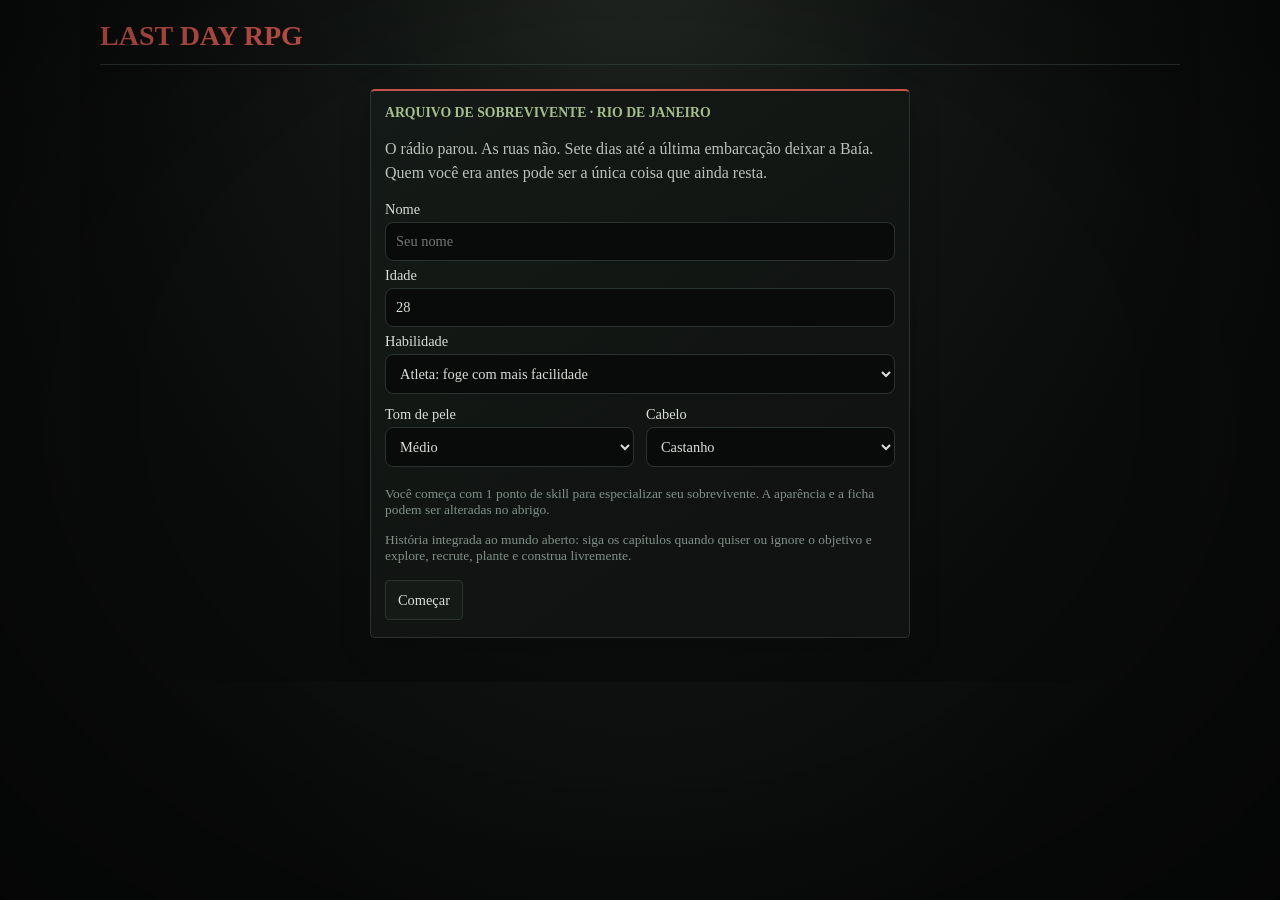
<file: index.html>
<!DOCTYPE html>
<html lang="pt-BR">
<head>
<meta charset="UTF-8">
<meta name="viewport" content="width=device-width, initial-scale=1, viewport-fit=cover">
<title>Last Day RPG</title>
<link rel="stylesheet" href="css/base.css">
<link rel="stylesheet" href="css/mapa.css">
<link rel="stylesheet" href="css/personagem.css">
<link rel="stylesheet" href="css/interface.css">
<link rel="stylesheet" href="css/atmosfera.css">
</head>
<body>
<div class="cab">
  <div><h1>LAST DAY RPG</h1><div class="pequeno" id="sub"></div></div>
  <div class="acoes-cabecalho"><button id="btn-salvar" data-acao="salvar">Salvar</button><button id="btn-novo" class="perigo" data-acao="novo">Novo jogo</button></div>
</div>
<div id="app"></div>
<div id="overlay" class="overlay" hidden></div>

<script src="js/core.js"></script>
<script src="js/dados.js"></script>
<script src="js/expansao.js"></script>
<script src="js/personagem.js"></script>
<script src="js/mundo.js"></script>
<script src="js/grupo.js"></script>
<script src="js/missoes.js"></script>
<script src="js/combate.js"></script>
<script src="js/menu.js"></script>
<script src="js/interface.js"></script>
<script src="js/main.js"></script>
</body>
</html>
</file>
<file: css/base.css>
/* Base: tema, tipografia, layout e controles. */
/* Paleta, tipografia e reset */
:root{--fundo:#090b0a;--painel:#111513;--borda:#29332f;--texto:#d8ded8;--apagado:#82908a;--destaque:#a5bf8b;--perigo:#c65349;--alerta:#c99b56;--info:#7296a0;color-scheme:dark;padding-top:env(safe-area-inset-top,0px);padding-bottom:env(safe-area-inset-bottom,0px)}
*{box-sizing:border-box}
html,body{margin:0;min-height:100%;background:radial-gradient(ellipse at 50% -25%,#252a25 0,#111513 38%,#090b0a 78%);color:var(--texto);font-family:"Bahnschrift","Arial Narrow",Georgia,serif}
body{max-width:1120px;margin:0 auto;padding:20px}
h1{margin:0;font-size:1.75rem;color:#c65349;letter-spacing:0;font-family:Georgia,serif}
h2{margin:0 0 8px;font-size:.86rem;color:var(--destaque);text-transform:uppercase;letter-spacing:0}
/* Estrutura e painéis */
.cab{display:flex;justify-content:space-between;align-items:center;flex-wrap:wrap;gap:8px;margin-bottom:15px;padding-bottom:12px;border-bottom:1px solid var(--borda)}
.acoes-cabecalho{display:flex;flex-wrap:wrap;gap:4px}
.acoes-cabecalho button[hidden]{display:none}
.grade{display:grid;gap:10px;grid-template-columns:1fr}
@media(min-width:760px){.grade{grid-template-columns:1fr 1fr}.larga{grid-column:1/-1}}
.painel{min-width:0;background:linear-gradient(145deg,#141a17,#101311 72%);border:1px solid var(--borda);border-radius:5px;padding:14px;box-shadow:0 12px 32px #0003}
.rotulo{display:flex;justify-content:space-between;font-size:.82rem;color:var(--apagado)}
.barra{height:9px;background:var(--borda);border-radius:6px;overflow:hidden;margin:3px 0 9px}
.barra i{display:block;height:100%;background:var(--destaque)}
.vida i{background:var(--perigo)}.fome i{background:var(--alerta)}.sede i{background:var(--info)}.cansaco i{background:#9b7fd1}.sanidade i{background:#c77bc2}

button{background:#151a17;color:var(--texto);border:1px solid var(--borda);border-radius:4px;padding:8px 12px;margin:3px 3px 3px 0;font:inherit;font-size:.9rem;cursor:pointer;min-height:40px;text-align:left;transition:background .16s,border-color .16s,transform .16s}
button:hover:not(:disabled){border-color:var(--destaque);color:var(--destaque)}
button:hover:not(:disabled){background:#202822;transform:translateY(-1px)}
button:disabled{opacity:.4;cursor:not-allowed}
button:focus-visible,input:focus-visible,select:focus-visible,summary:focus-visible{outline:2px solid var(--alerta);outline-offset:2px}
button.perigo{border-color:var(--perigo);color:var(--perigo)}
.linha{padding:6px 0;border-bottom:1px solid var(--borda);font-size:.92rem}
.pequeno{font-size:.84rem;color:var(--apagado)}
.lesao{display:inline-block;font-size:.8rem;border:1px solid var(--perigo);color:var(--perigo);border-radius:999px;padding:2px 9px;margin:2px}
.log{max-height:240px;overflow-y:auto;font-size:.9rem}
.log p{margin:0 0 6px;padding-left:8px;border-left:2px solid var(--borda)}
.log p:first-child{color:var(--destaque);border-color:var(--destaque)}
.cartao{border-left:3px solid var(--alerta);background:var(--fundo);border-radius:6px;padding:7px 9px;margin:6px 0}
.objetivo{border-left:3px solid var(--perigo);background:linear-gradient(90deg,#321d1b,#151614 65%);border-top:1px solid #48302c;border-right:1px solid var(--borda);border-bottom:1px solid var(--borda);border-radius:3px;padding:12px 14px;font-size:.95rem}
.rank{display:inline-block;width:24px;height:24px;line-height:24px;text-align:center;border-radius:4px;background:var(--borda);font-weight:bold;margin-right:6px}
label{display:block;margin:6px 0;font-size:.9rem}
input,select{display:block;width:100%;margin-top:4px;padding:10px;background:var(--fundo);color:var(--texto);border:1px solid var(--borda);border-radius:8px;font:inherit}
</file>
<file: css/mapa.css>
/* Mapa e navegação regional. */
/* Mapa e navegação */
.mapa-frame{width:100%;max-width:100%;min-width:0;overflow:auto;border:1px solid var(--borda);background:#0b0e0c;scrollbar-color:#58645d #141916}
.mapa{position:relative;width:100%;min-width:0;height:460px;margin:0 auto;background:radial-gradient(ellipse at center,#1a211d,#0b0e0c 78%);overflow:hidden}
.mapa svg{position:absolute;inset:0;width:100%;height:100%}
.mapa line{stroke:var(--apagado);stroke-width:1;stroke-linecap:round;opacity:.22;vector-effect:non-scaling-stroke}
.no{position:absolute;transform:translate(-50%,-50%);min-height:0;width:92px;min-width:0;height:42px;padding:4px 5px;margin:0;font-size:10px;line-height:1.15;color:#fff;border:1px solid #0009;border-radius:3px;white-space:normal;text-align:center}
.no:hover:not(:disabled){color:#fff;border-color:#fff}
.no.atual{box-shadow:0 0 0 2px var(--destaque)}
.no.fechado{opacity:.4}
.no small{display:block;font-size:10px;opacity:.9}
.legenda{font-size:.8rem;color:var(--apagado);margin:8px 0 0}
.overlay{position:fixed;inset:0;background:rgba(0,0,0,.8);display:flex;align-items:center;justify-content:center;padding:16px;z-index:9}
.overlay[hidden]{display:none}
.overlay .painel{max-width:420px;text-align:center}
</file>
<file: css/personagem.css>
/* Personagem, atributos, história e progresso. */
.perfil{display:grid;grid-template-columns:64px 1fr;gap:12px;align-items:center;margin-bottom:10px}
.retrato{width:64px;aspect-ratio:1;border:1px solid #76504a;background:linear-gradient(145deg,#342522,#101311);display:grid;place-items:center;color:#e3c6b0;font:1.6rem Georgia,serif}
.xp{height:5px;background:#29332f;margin:6px 0 9px}.xp i{display:block;height:100%;background:#c99b56;transition:width .3s}
.atributo{display:flex;justify-content:space-between;align-items:center;border-bottom:1px solid var(--borda);padding:5px 0;font-size:.86rem}
.atributo 
button{min-height:30px;padding:3px 9px}
.capitulo{font:1.08rem Georgia,serif;color:#e0c3a2;margin:3px 0 7px}
.historia{line-height:1.5;color:#bac2b9}
.estado{color:var(--alerta)}
.criacao-grade{display:grid;grid-template-columns:repeat(auto-fit,minmax(140px,1fr));gap:4px 12px}
.skill-linha{display:flex;justify-content:space-between;align-items:center;gap:12px;padding:8px 0;border-bottom:1px solid var(--borda)}
.skill-linha>div{min-width:0}
.skill-linha button{flex:0 0 auto;min-height:34px;padding:5px 9px}
.equip-grade{display:grid;grid-template-columns:repeat(3,minmax(0,1fr));gap:6px}
.equip-slot{display:flex;min-width:0;min-height:92px;flex-direction:column;justify-content:center;gap:4px;padding:9px;border:1px solid var(--borda);background:#0d110f}
.equip-slot strong{overflow-wrap:anywhere;font-size:.88rem}
.equip-slot .pequeno{line-height:1.35}
.retrato{position:relative;overflow:hidden;color:transparent;background:radial-gradient(ellipse at 50% 20%,#49534a,#171b18 72%)}
.retrato::before{content:"";position:absolute;z-index:1;top:8px;left:50%;width:25px;height:29px;transform:translateX(-50%);border-radius:46% 46% 42% 42%;background:linear-gradient(to bottom,var(--cabelo,#382b23) 0 24%,var(--pele,#bd9272) 25% 100%)}
.retrato::after{content:"";position:absolute;bottom:-8px;left:50%;width:52px;height:37px;transform:translateX(-50%);border-radius:45% 45% 0 0;background:#454b43}
.retrato.pele-clara{--pele:#e0b99b}.retrato.pele-media{--pele:#bd9272}.retrato.pele-escura{--pele:#80583f}
.retrato.cabelo-preto{--cabelo:#171717}.retrato.cabelo-castanho{--cabelo:#493122}.retrato.cabelo-grisalho{--cabelo:#aaa9a1}.retrato.cabelo-raspado{--cabelo:#51483e}
.vinculo{height:3px;margin:4px 0 6px;background:#29332f}
.vinculo i{display:block;height:100%;background:#a5bf8b;transition:width .25s}
@media(max-width:420px){.equip-grade{grid-template-columns:1fr}.equip-slot{min-height:70px}}
</file>
<file: css/interface.css>
/* Abas, componentes de interface e regras responsivas. */
.atalhos{display:flex;gap:4px;overflow-x:auto;position:sticky;top:0;z-index:4;padding:5px 0;background:#0b0e0cee;border-bottom:1px solid var(--borda);backdrop-filter:blur(8px)}
.atalhos 
button{flex:0 0 auto;min-height:34px;padding:5px 10px;font-size:.82rem}
.abas{display:flex;gap:2px;overflow-x:auto;position:sticky;top:0;z-index:4;padding:5px 0;background:#0b0e0cf2;border-bottom:1px solid var(--borda);scrollbar-width:thin}
.abas 
button{flex:0 0 auto;min-height:42px;padding:8px 14px;margin:0;border:0;border-bottom:2px solid transparent;border-radius:0;background:transparent;color:var(--apagado);font-size:.88rem}
.abas button[aria-selected="true"]{border-bottom-color:var(--alerta);color:var(--texto);background:#171c18}
.painel-aba[hidden]{display:none}
.secundario{border-top:1px solid var(--borda);margin-top:12px;padding-top:8px}
.secundario summary{cursor:pointer;color:var(--destaque);font-size:.9rem;padding:5px 0}
.secundario summary:hover{color:var(--alerta)}
.secundario[open] summary{margin-bottom:8px}
.estado-rapido{display:flex;gap:14px;align-items:center;overflow-x:auto;padding:8px 0;color:var(--apagado);font-size:.82rem;white-space:nowrap}
.estado-rapido strong{color:var(--texto);font-weight:500}
.explorar-grade{display:grid;grid-template-columns:minmax(0,1.3fr) minmax(270px,.7fr);gap:14px;align-items:start}
.explorar-grade>div{min-width:0}
.painel-aba h2{padding-bottom:8px;border-bottom:1px solid var(--borda)}
.estado-rapido{flex-wrap:wrap;overflow:visible;white-space:normal;gap:6px 14px}
.estado-rapido span{white-space:nowrap}
.painel-status{margin:0 0 10px;padding:10px 12px;border:1px solid var(--borda);background:linear-gradient(145deg,#141a17,#0d110f)}
.status-cabecalho{display:flex;flex-wrap:wrap;align-items:baseline;gap:5px 14px;margin-bottom:8px;color:var(--apagado);font-size:.82rem}
.status-cabecalho strong{color:var(--texto);font-size:.95rem}
.indicadores{display:grid;grid-template-columns:repeat(5,minmax(0,1fr));gap:8px}
.indicador{min-width:0}
.indicador>div:first-child{display:flex;justify-content:space-between;gap:4px;color:var(--apagado);font-size:.75rem}
.indicador strong{color:var(--texto);font-size:.76rem;font-variant-numeric:tabular-nums}
.indicador-barra{height:6px;margin-top:4px;overflow:hidden;background:var(--borda)}
.indicador-barra i{display:block;height:100%;background:var(--destaque);transition:width .25s}
.indicador-barra i.vida{background:var(--perigo)}
.indicador-barra i.fome{background:var(--alerta)}
.indicador-barra i.sede{background:var(--info)}
.indicador-barra i.cansaco{background:#9b7fd1}
.indicador-barra i.sanidade{background:#c77bc2}
.indicador.critico strong{color:var(--perigo)}
.indicador.alerta strong{color:var(--alerta)}
.confirmacao-novo{max-width:460px}
.confirmacao-novo>div{display:flex;flex-wrap:wrap;justify-content:center;gap:6px;margin-top:16px}
.confirmacao-novo button:last-child{border-color:var(--perigo);color:var(--perigo)}
.inventario-resumo{display:grid;grid-template-columns:auto 1fr;gap:4px 14px;align-items:center;padding:11px 12px;border:1px solid var(--borda);background:#0d110f}
.inventario-resumo>div:first-child{display:flex;align-items:baseline;gap:8px;grid-column:1/-1}
.inventario-resumo strong{font-size:1.15rem;color:var(--texto)}
.inventario-resumo strong span{font-size:.82rem;color:var(--apagado);font-weight:400}
.carga-barra{height:5px;overflow:hidden;background:#29332f}
.carga-barra i{display:block;height:100%;background:var(--destaque);transition:width .25s}
.inventario-resumo p{grid-column:1/-1;margin:2px 0 0}
.inventario-controles{display:grid;gap:7px;margin:12px 0}
.busca-item{margin:0}
.filtros-inventario{display:flex;gap:2px;overflow-x:auto;padding:2px;border:1px solid var(--borda);background:#0d110f;scrollbar-width:thin}
.filtros-inventario button{flex:0 0 auto;min-height:34px;margin:0;padding:5px 10px;border:0;border-radius:2px;background:transparent;color:var(--apagado);font-size:.8rem}
.filtros-inventario button[aria-pressed="true"]{background:#29332f;color:var(--texto)}
.itens-grade{display:grid;grid-template-columns:repeat(auto-fill,minmax(min(100%,210px),1fr));gap:7px}
.item-inventario{display:flex;min-width:0;min-height:142px;flex-direction:column;gap:5px;padding:10px;border:1px solid var(--borda);border-radius:4px;background:linear-gradient(145deg,#141a17,#0d110f)}
.item-inventario[hidden]{display:none}
.item-inventario>strong{font-size:.96rem;overflow-wrap:anywhere}
.item-cabecalho{display:flex;justify-content:space-between;align-items:center;gap:8px}
.item-tipo{color:var(--destaque);font-size:.7rem;text-transform:uppercase}
.item-quantidade{color:var(--alerta);font-size:.82rem;font-variant-numeric:tabular-nums}
.item-acoes{display:flex;flex-wrap:wrap;gap:3px;margin-top:auto;padding-top:3px}
.item-acoes button{min-height:32px;padding:5px 9px;font-size:.8rem}
.vazio-inventario{grid-column:1/-1;margin:0;padding:14px;border:1px dashed var(--borda);color:var(--apagado)}
.fabricacao-cabecalho{display:flex;justify-content:space-between;align-items:end;gap:10px;margin:20px 0 8px;padding-bottom:5px;border-bottom:1px solid var(--borda)}
.fabricacao-cabecalho h2{margin:2px 0 0;padding:0;border:0}
.receitas-grade{display:grid;gap:6px}
.receita{display:grid;grid-template-columns:minmax(0,1fr) auto;gap:12px;align-items:center;padding:9px 10px;border-left:2px solid var(--alerta);background:#0d110f}
.receita>div:first-child{display:grid;gap:4px;min-width:0}
.receita strong{font-size:.88rem}
.receita>button{min-width:92px;min-height:34px;margin:0;padding:5px 9px;font-size:.8rem}
.receita-custos{display:flex;flex-wrap:wrap;gap:4px}
.receita-custos span{padding:2px 5px;background:#1a211d;color:var(--destaque);font-size:.72rem}
.receita-custos .recurso-falta{color:var(--perigo)}
@media(max-width:700px){
	.abas{display:grid;grid-template-columns:repeat(3,minmax(0,1fr));gap:0;overflow:visible}
	.abas button{width:100%;min-width:0;padding:7px 4px;text-align:center;white-space:normal;font-size:.78rem}
	.estado-rapido{gap:5px 10px}
	.indicadores{grid-template-columns:repeat(3,minmax(0,1fr))}
}
@media(max-width:480px){
	.indicadores{grid-template-columns:repeat(2,minmax(0,1fr))}
	.status-cabecalho{gap:4px 10px}
	.inventario-resumo{padding:9px}
	.filtros-inventario{display:grid;grid-template-columns:repeat(3,minmax(0,1fr));overflow:visible}
	.filtros-inventario button{min-width:0;padding:5px 3px;text-align:center;white-space:normal;font-size:.72rem}
	.receita{grid-template-columns:1fr;gap:6px}
	.receita>button{width:100%}
}
@media(max-width:1200px){.explorar-grade{grid-template-columns:1fr}}
@media(max-width:700px){.mapa{min-width:660px}.abas
button{padding:7px 11px}}
@media(max-width:520px){body{padding:12px}.painel{padding:12px}/* Estrutura e painéis */
.cab{align-items:flex-start}h1{font-size:1.45rem}}
</file>
<file: css/atmosfera.css>
/* Atmosfera: luz do dia, entardecer, noite e clima. */
body::after{content:"";position:fixed;inset:0;pointer-events:none;z-index:40;background:radial-gradient(ellipse at 50% 45%,transparent 55%,rgba(0,0,0,.45) 100%);transition:background 1.5s}
body[data-luz="entardecer"]::after{background:radial-gradient(ellipse at 50% 45%,rgba(120,60,20,.05) 40%,rgba(30,10,0,.55) 100%)}
body[data-luz="noite"]::after{background:radial-gradient(ellipse at 50% 40%,rgba(10,20,40,.12) 25%,rgba(2,4,12,.85) 100%)}
body[data-luz="noite"] #app{filter:brightness(.82) saturate(.8)}
body::before{content:"";position:fixed;inset:-20% 0;pointer-events:none;z-index:39;opacity:0;background:repeating-linear-gradient(104deg,transparent 0 16px,rgba(170,195,230,.2) 16px 17px)}
body[data-clima="chuva"]::before,body[data-clima="tempestade"]::before{opacity:1;animation:chuva .7s linear infinite}
body[data-clima="tempestade"]::before{background:repeating-linear-gradient(100deg,transparent 0 10px,rgba(170,195,230,.34) 10px 11px)}
body[data-clima="tempestade"] #app{animation:relampago 9s steps(1) infinite}
@keyframes chuva{from{transform:translate(0,0)}to{transform:translate(-40px,80px)}}
@keyframes relampago{0%,93%,100%{filter:none}94%{filter:brightness(1.7)}95.5%{filter:none}97%{filter:brightness(1.35)}98%{filter:none}}
@media (prefers-reduced-motion:reduce){body::before,body[data-clima="tempestade"] #app{animation:none}}
</file>
